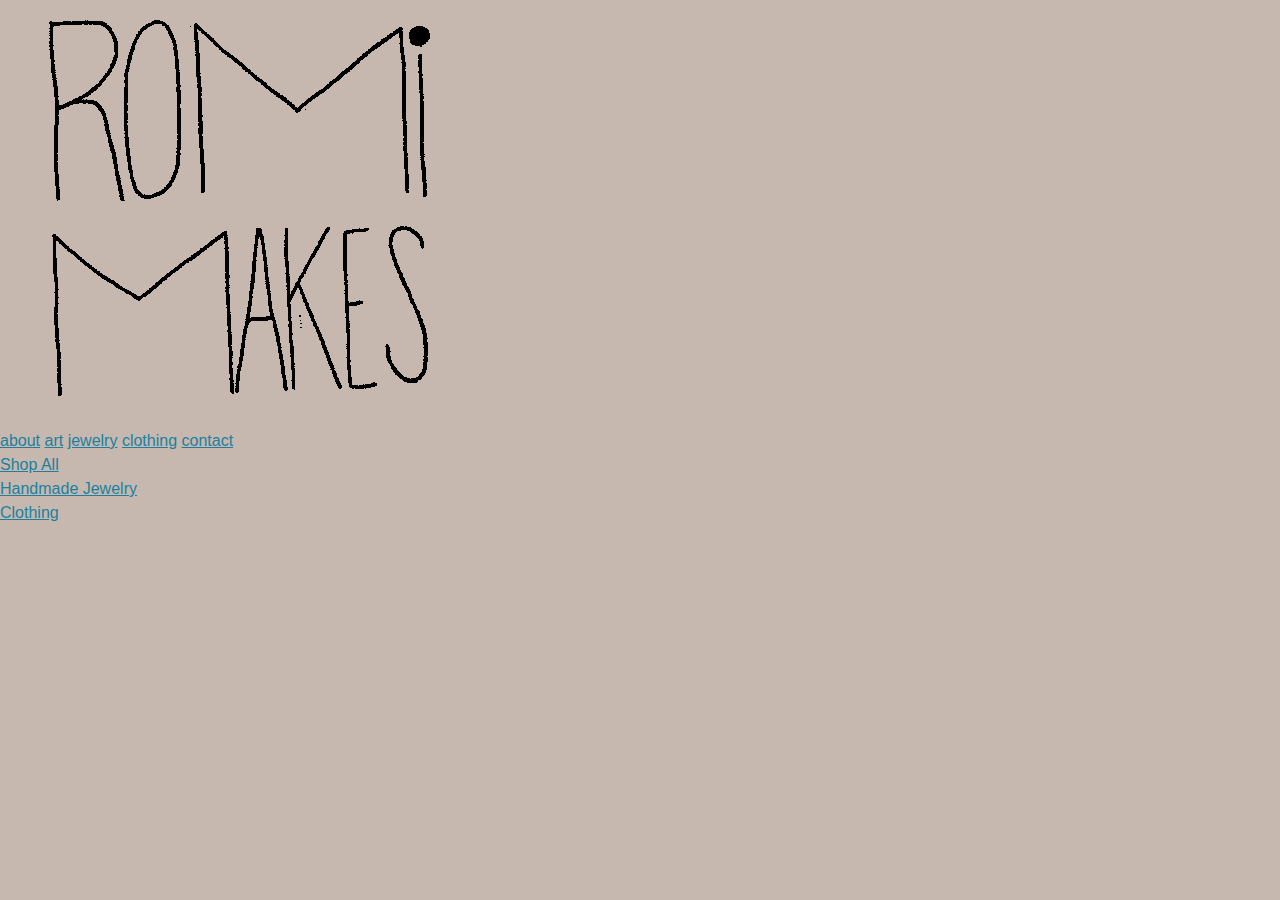
<file: store.html>
<!DOCTYPE html>
<html lang="en">
<head>
    <meta charset="UTF-8">
    <meta name="viewport" content="width=device-width, initial-scale=1.0">
    <title>Art | ROMi MAKES</title>
    <link href="https://cdn.jsdelivr.net/npm/bootstrap@5.3.0-alpha3/dist/css/bootstrap.min.css" rel="stylesheet">
    <link rel="stylesheet" href="styles.css">
    <link rel="icon" type="images/stripeicon.ico" href="/images/stripeicon.ico">
    <style>
        
  

           /* Background animation for the page */
        body {
            background: #c6b8af;  /* Initial background color */
            animation: backgroundCycle 40s infinite; /* Adjust duration as needed*/
            cursor: url('images/cursor.png'), auto;
        }


    </style>
</head>
    
<body>
    <!-- Sticky Header -->
    <div class="sticky-header">
        <a href="index.html">
            <img src="images/header.gif" alt="ROMi MAKES Header" class="header-img">
        </a>
        <div class="header-links">
            <a href="about.html">about</a>
            <a href="art.html">art</a>
            <a href="jewelry.html">jewelry</a>
            <a href="clothing.html">clothing</a>
            <a class="here" href="contact.html">contact</a>
        </div>
    </div>

    <div class="contact-box" style="width:99%; width:-webkit-calc(100% - 3px); width:calc(100% - 3px); max-width: 500px;">
        <a href="https://romimakes.bigcartel.com/" class="contact-link">Shop All</a> 
    </div>
   <div class="contact-box" style="width:99%; width:-webkit-calc(100% - 3px); width:calc(100% - 3px); max-width: 500px;">
        <a href="https://romimakes.bigcartel.com/category/handmade-jewelry" class="contact-link">Handmade Jewelry</a> 
    </div>
   <div class="contact-box" style="width:99%; width:-webkit-calc(100% - 3px); width:calc(100% - 3px); max-width: 500px;">
        <a href="https://romimakes.bigcartel.com/category/clothing" class="contact-link">Clothing</a> 
    </div>



                
    <script src="https://cdn.jsdelivr.net/npm/bootstrap@5.3.0-alpha3/dist/js/bootstrap.bundle.min.js"></script>
</body>
</html>
</file>
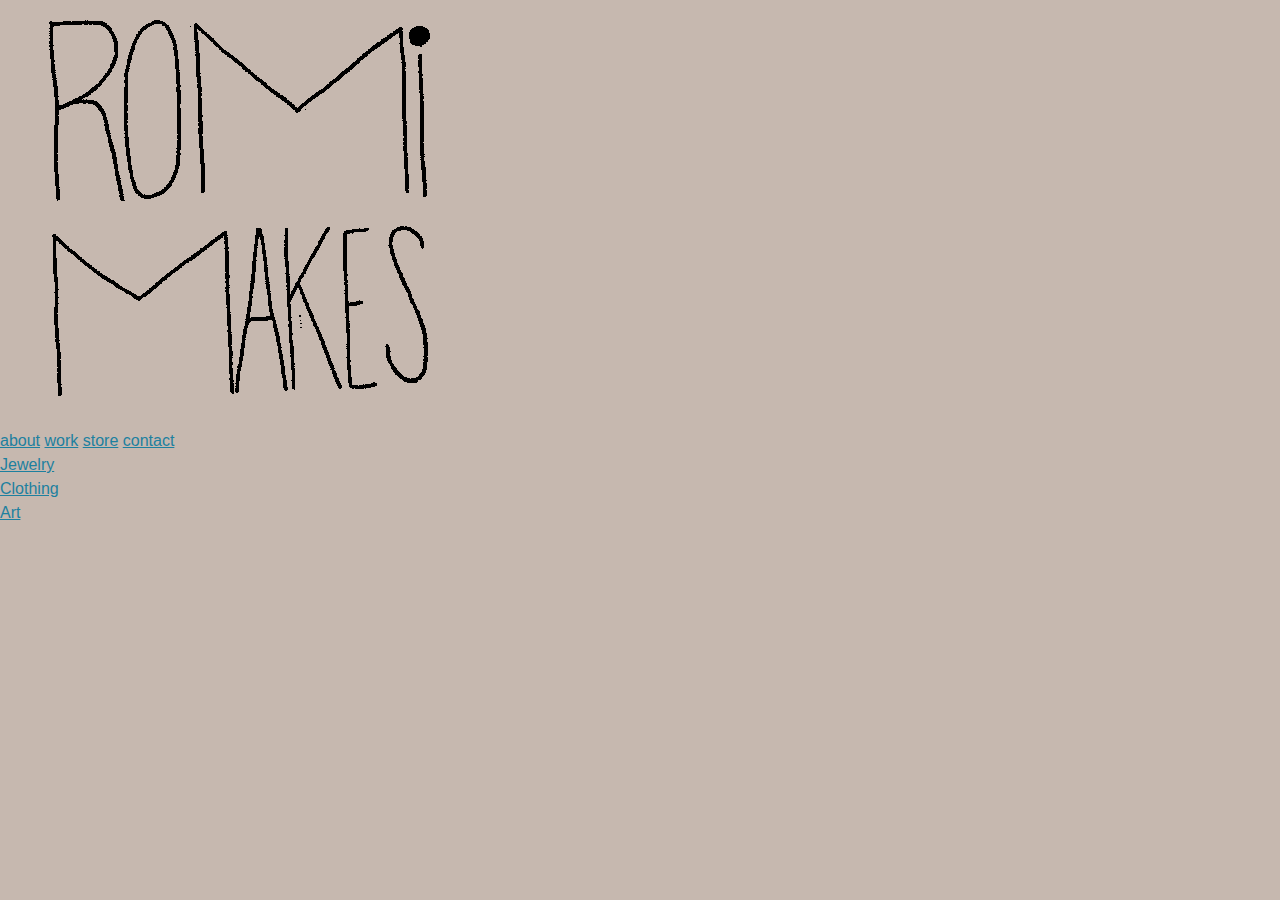
<file: work.html>
<!DOCTYPE html>
<html lang="en">
<head>
    <meta charset="UTF-8">
    <meta name="viewport" content="width=device-width, initial-scale=1.0">
    <title>Art | ROMi MAKES</title>
    <link href="https://cdn.jsdelivr.net/npm/bootstrap@5.3.0-alpha3/dist/css/bootstrap.min.css" rel="stylesheet">
    <link rel="stylesheet" href="styles.css">
    <link rel="icon" type="images/stripeicon.ico" href="/images/stripeicon.ico">
    <style>
        
  

           /* Background animation for the page */
        body {
            background: #c6b8af;  /* Initial background color */
            animation: backgroundCycle 40s infinite; /* Adjust duration as needed*/
            cursor: url('images/cursor.png'), auto;
        }


    </style>
</head>
    
<body>
    <!-- Sticky Header -->
    <div class="sticky-header">
        <a href="index.html">
            <img src="images/header.gif" alt="ROMi MAKES Header" class="header-img">
        </a>
        <div class="header-links">
            <a href="about.html">about</a>
            <a class="here" href="work.html">work</a>
            <a href="https://romimakes.bigcartel.com/">store</a>
            <a href="contact.html">contact</a>
        </div>
    </div>

    <div class="contact-box" style="width:99%; width:-webkit-calc(100% - 3px); width:calc(100% - 3px); max-width: 500px;">
        <a href="jewelry.html" class="contact-link">Jewelry</a> 
    </div>
   <div class="contact-box" style="width:99%; width:-webkit-calc(100% - 3px); width:calc(100% - 3px); max-width: 500px;">
        <a href="clothing.html" class="contact-link">Clothing</a> 
    </div>
   <div class="contact-box" style="width:99%; width:-webkit-calc(100% - 3px); width:calc(100% - 3px); max-width: 500px;">
        <a href="art.html" class="contact-link">Art</a> 
    </div>



                
    <script src="https://cdn.jsdelivr.net/npm/bootstrap@5.3.0-alpha3/dist/js/bootstrap.bundle.min.js"></script>
</body>
</html>
</file>
